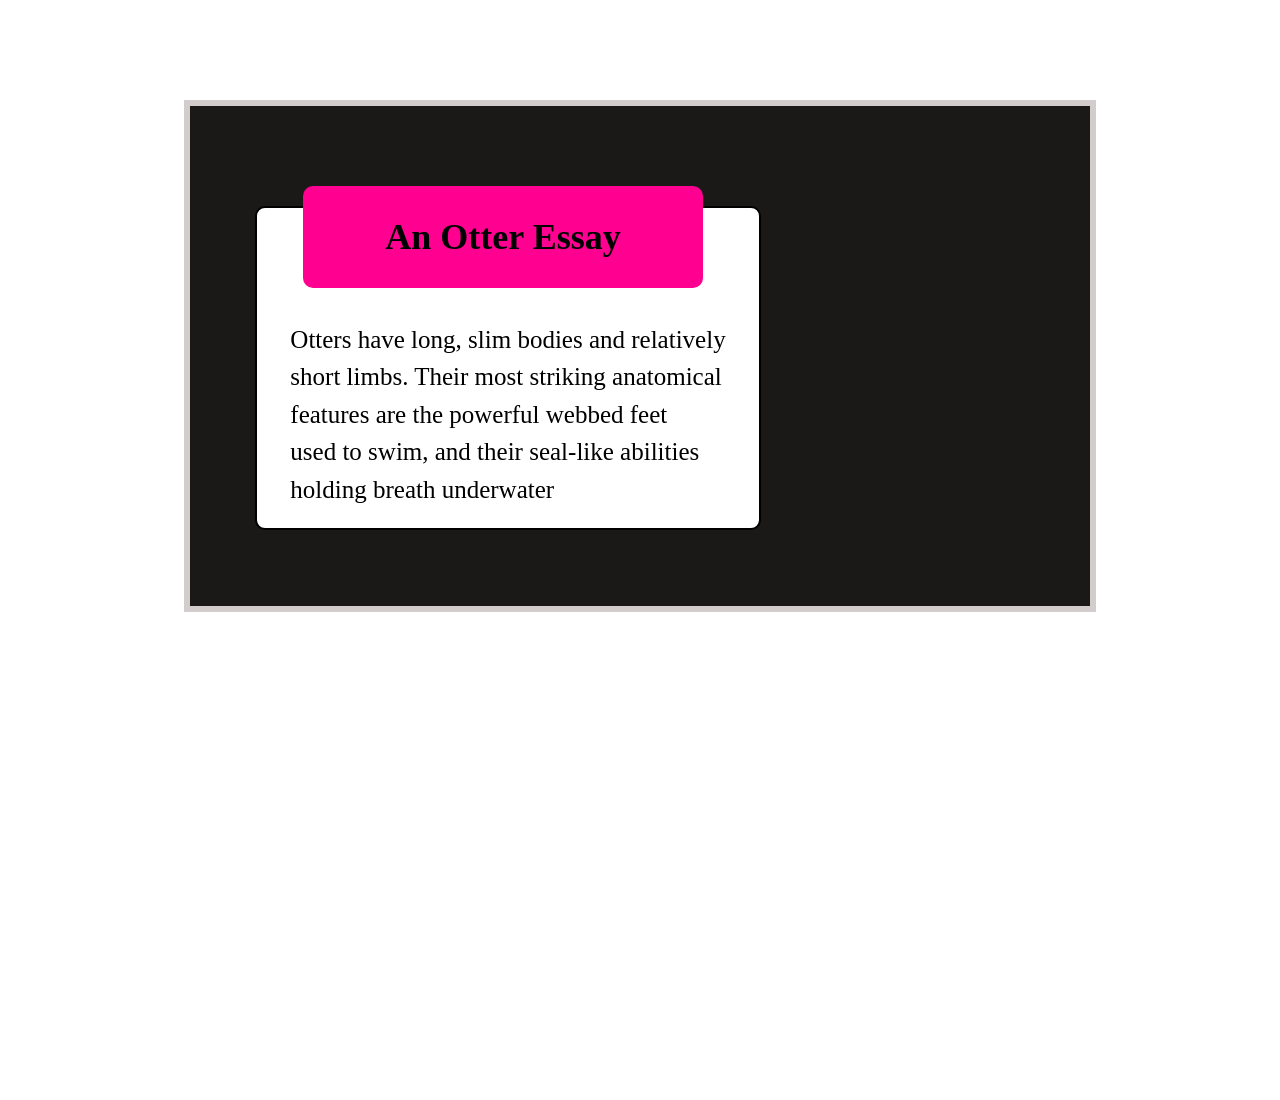
<file: Challenge 1/index.html>
<!DOCTYPE html>
<html lang="en">
<head>
    <meta charset="UTF-8">
    <meta name="viewport" content="width=device-width, initial-scale=1.0">
    <title>Challenge1</title>
    <link rel="stylesheet" href="style.css">
</head>
<body class="container">
    <header class="head">
        <div class="title">
            <h1>An Otter Essay</h1>
        </div>
        <p class="content">Otters have long, slim bodies and relatively <br> short limbs. Their most striking anatomical <br> features are the powerful webbed feet <br> used to swim, and their seal-like abilities <br> holding breath underwater</p>
    </header>


    
</body>
</html>
</file>
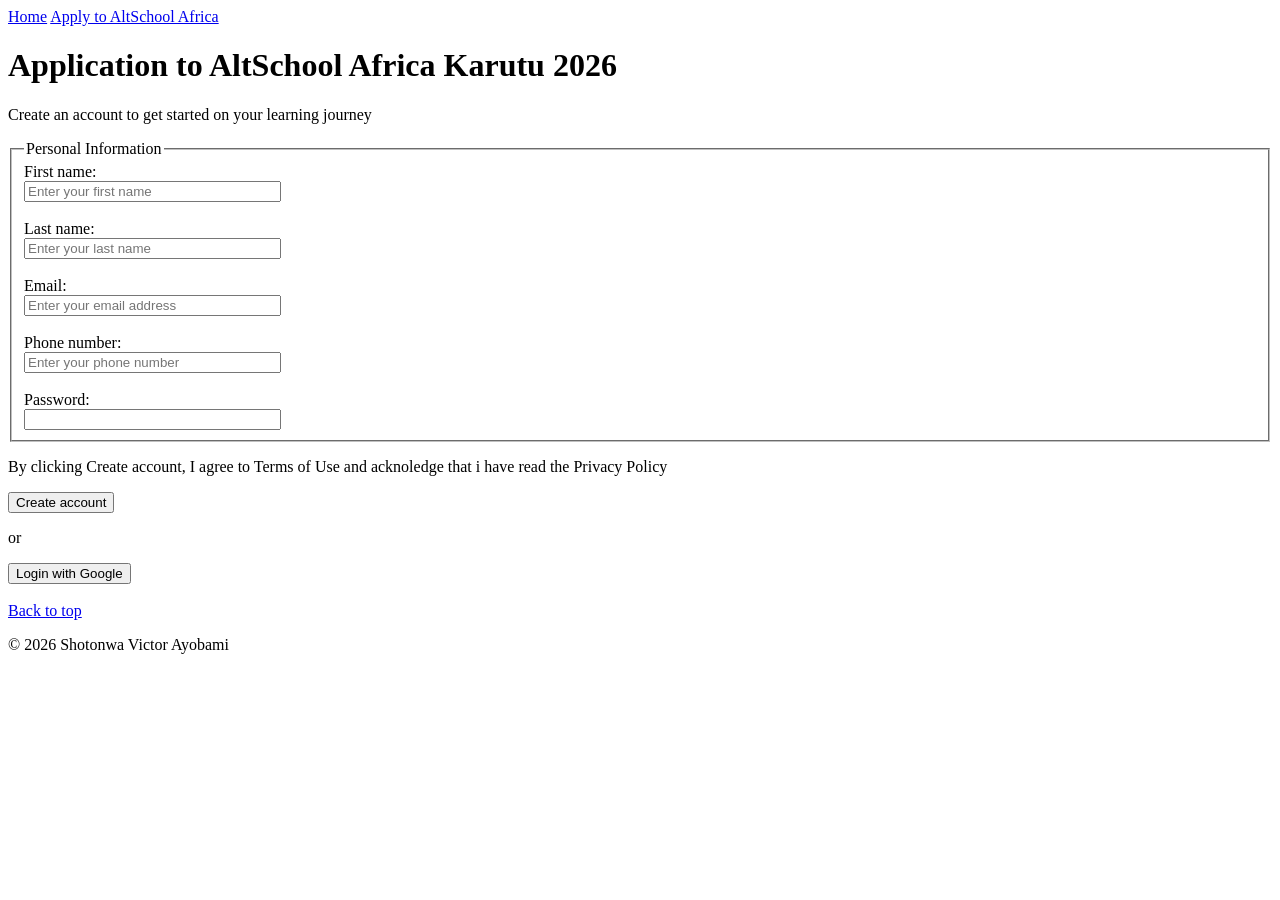
<file: form.html>
<!DOCTYPE html>
<html lang="en">
<head>
    <meta charset="UTF-8">
    <meta name="viewport" content="width=device-width, initial-scale=1.0">
    <title>Form</title>
</head>
<body>
    <header id="top">
        <nav>
            <a href="index.html">Home</a>
            <a href="form.html">Apply to AltSchool Africa</a>
        </nav>
        <h1>Application to AltSchool Africa Karutu 2026</h1>
        <p>Create an account to get started on your learning journey</p>
    </header>
    <main>
        <form action="">
            <fieldset>
                <legend>Personal Information</legend>
                <div>
                    <label for="firstName">First name: </label>
                    <br>
                    <input type="text" placeholder="Enter your first name" name="firstName" id="firstName" size="30" required>
                </div>
                <br>
                <div>
                    <label for="lastName">Last name: </label>
                    <br>
                    <input type="text" placeholder="Enter your last name" name="lastName" id="lastName" size="30" required>
                </div>
                <br>
                <div>
                    <label for="email">Email: </label>
                    <br>
                    <input type="email" placeholder="Enter your email address" name="email" id="email" size="30" required>
                </div>
                <br>
                <div>
                    <label for="phone">Phone number: </label>
                    <br>
                    <input type="tel" placeholder="Enter your phone number" name="phone" id="phone" size="30" required>
                </div>
                <br>
                <div>
                    <label for="password">Password: </label>
                    <br>
                    <input type="password" name="password" id="password" size="30" required>
                </div>
            </fieldset>

            <p>By clicking Create account, I agree to <span>Terms of Use</span> and acknoledge that i have read the <span> Privacy Policy</span></p>
            <button type="submit">Create account</button>
            <p>or</p>
            <button type="button">Login with Google</button>
        </form>

        
    </main>
    <footer>
        <br>
        <a href="#top">Back to top</a>
        <p>&copy; 2026 Shotonwa Victor Ayobami</p>

    </footer>


</body>
</html>
</file>
<file: Challenge 1/style.css>
*{
    padding:0; 
    margin: 0; 
    }

.container{
    min-height:100vh; 
    display:flex;
    flex-direction:column; 
    justify-content: flex-start; 
    align-items: center; 
    background:white; 
    padding:100px 20px;

    .head {
        position: relative; 
        background: rgb(27, 24, 24); 
        color: white; 
        width: 770px; 
        padding: 180px 65px 70px;
        border: 6px solid rgb(210, 204, 204); 
        height:250px;

        .title {
            position: absolute; 
            top: 16%; 
            left: 7%; 
            width: calc(100% - 60%); 
            background: #ff0090; 
            padding: 30px 20px; 
            border-radius: 10px; 
            text-align: center; 
            color: black; 
            margin-left:50px; 
            z-index:1; 
            font-size: 18px; 
            font-weight: bold;
        
        }

        .content{
            position:relative; 
            background:white; 
            color: black; 
            width:60%; 
            padding:20px; 
            font-size:25px; 
            border-radius:10px; 
            border: 2px solid black; 
            line-height:1.5; 
            top:-80px; 
            display:flex; 
            height: 280px; 
            justify-content: center;
            align-items: flex-end; 
            text-align: left;}  
    }

    
}

@media(max-width:768px){
    body{margin: 0;}
    .container{
        padding: 0;
        margin: 30px;
        .head{
            width:100%;
            
        .title{
            padding: 15px 10px;
            font-size: 16px;
            left: 6%;} 
            .content{
            width:100%;
            padding: 0;
            font-size: 16px;
            text-align: left;
            display: flex;
            justify-content: flex-start;
            padding-left: 10px;
            height: 250px;


        }
    }
}
}


@media(max-width:480px){
    body{margin: 0;}
    .container{
        padding: 0;
        margin: 30px;
        .head{
            width:300px;
            height: 200px;
            
        .title{
            padding: 30px;
            font-size: 13px;
            left: 6%;} 
            .content{
            width:300px;
            padding: 0;
            font-size: 16px;
            text-align: left;
            display: flex;
            justify-content: flex-start;
            padding-left: 10px;
            height: 250px;


        }
    }
}

}
</file>
